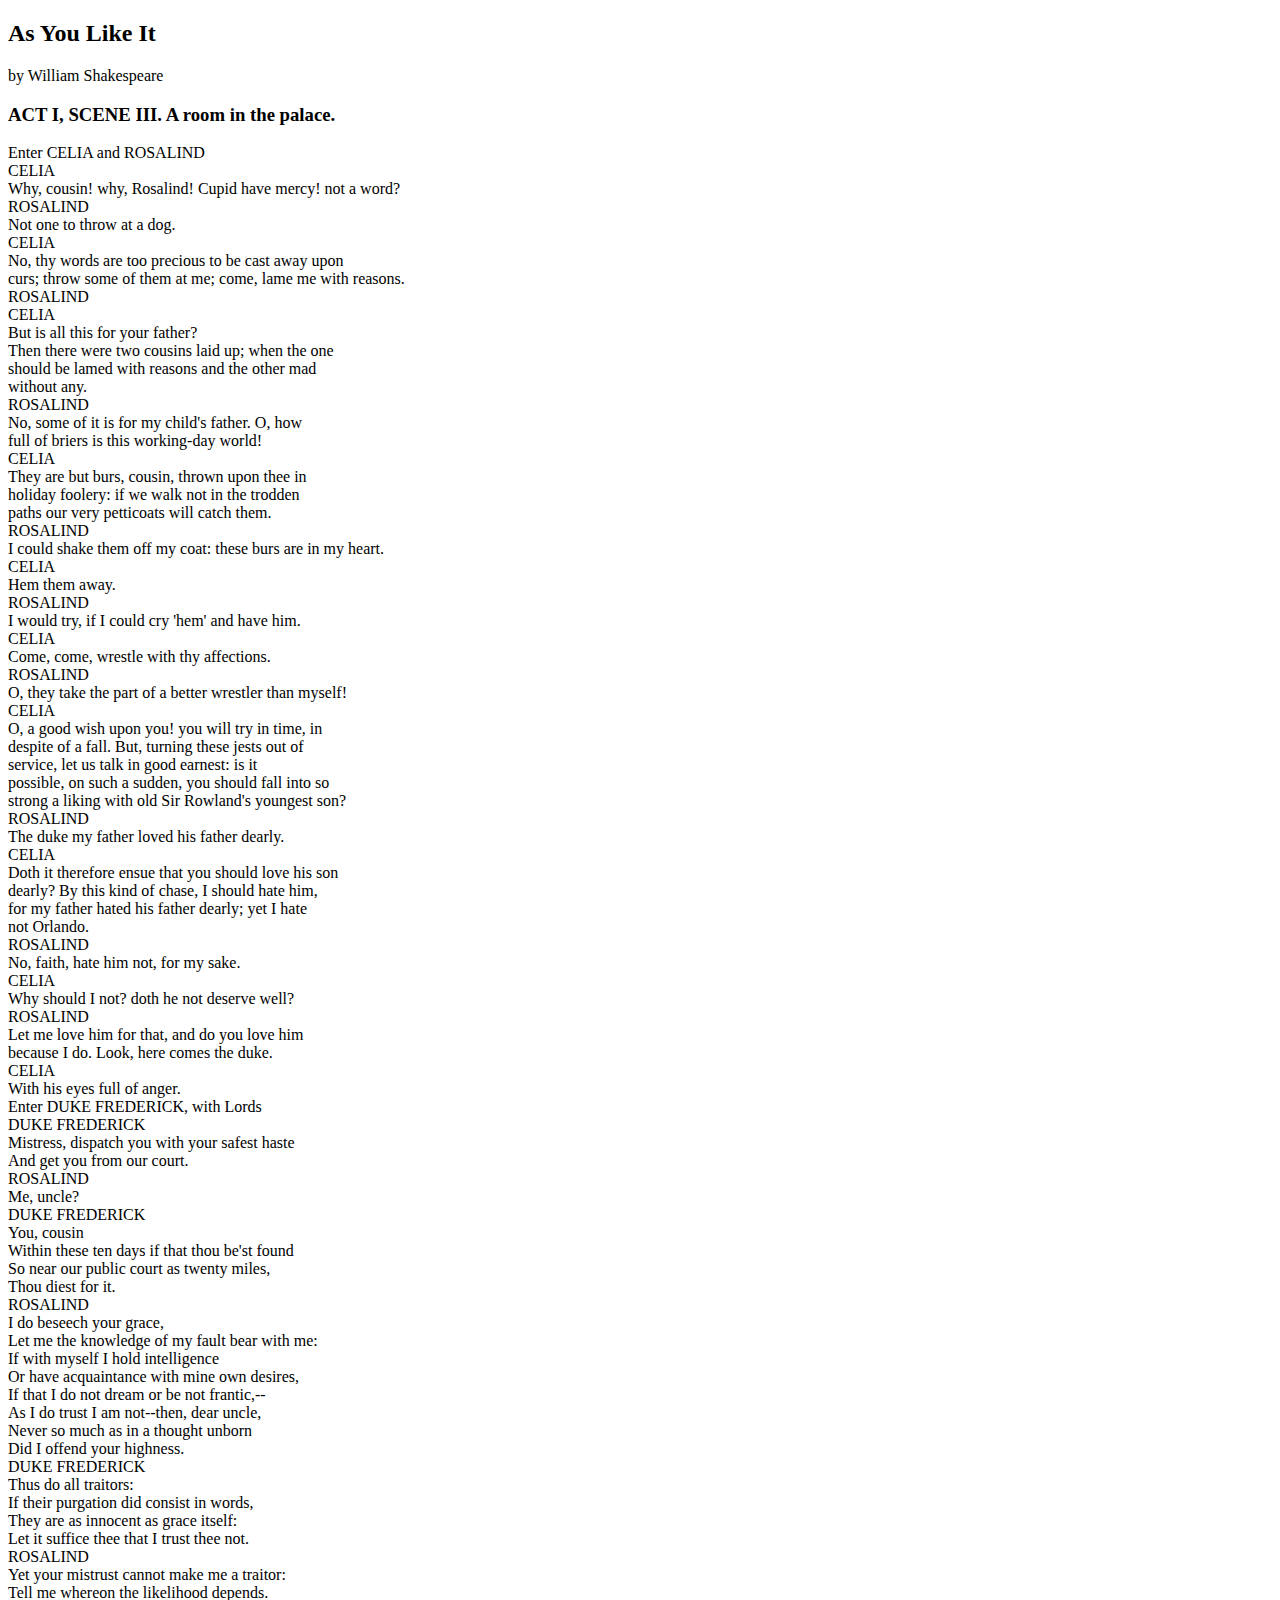
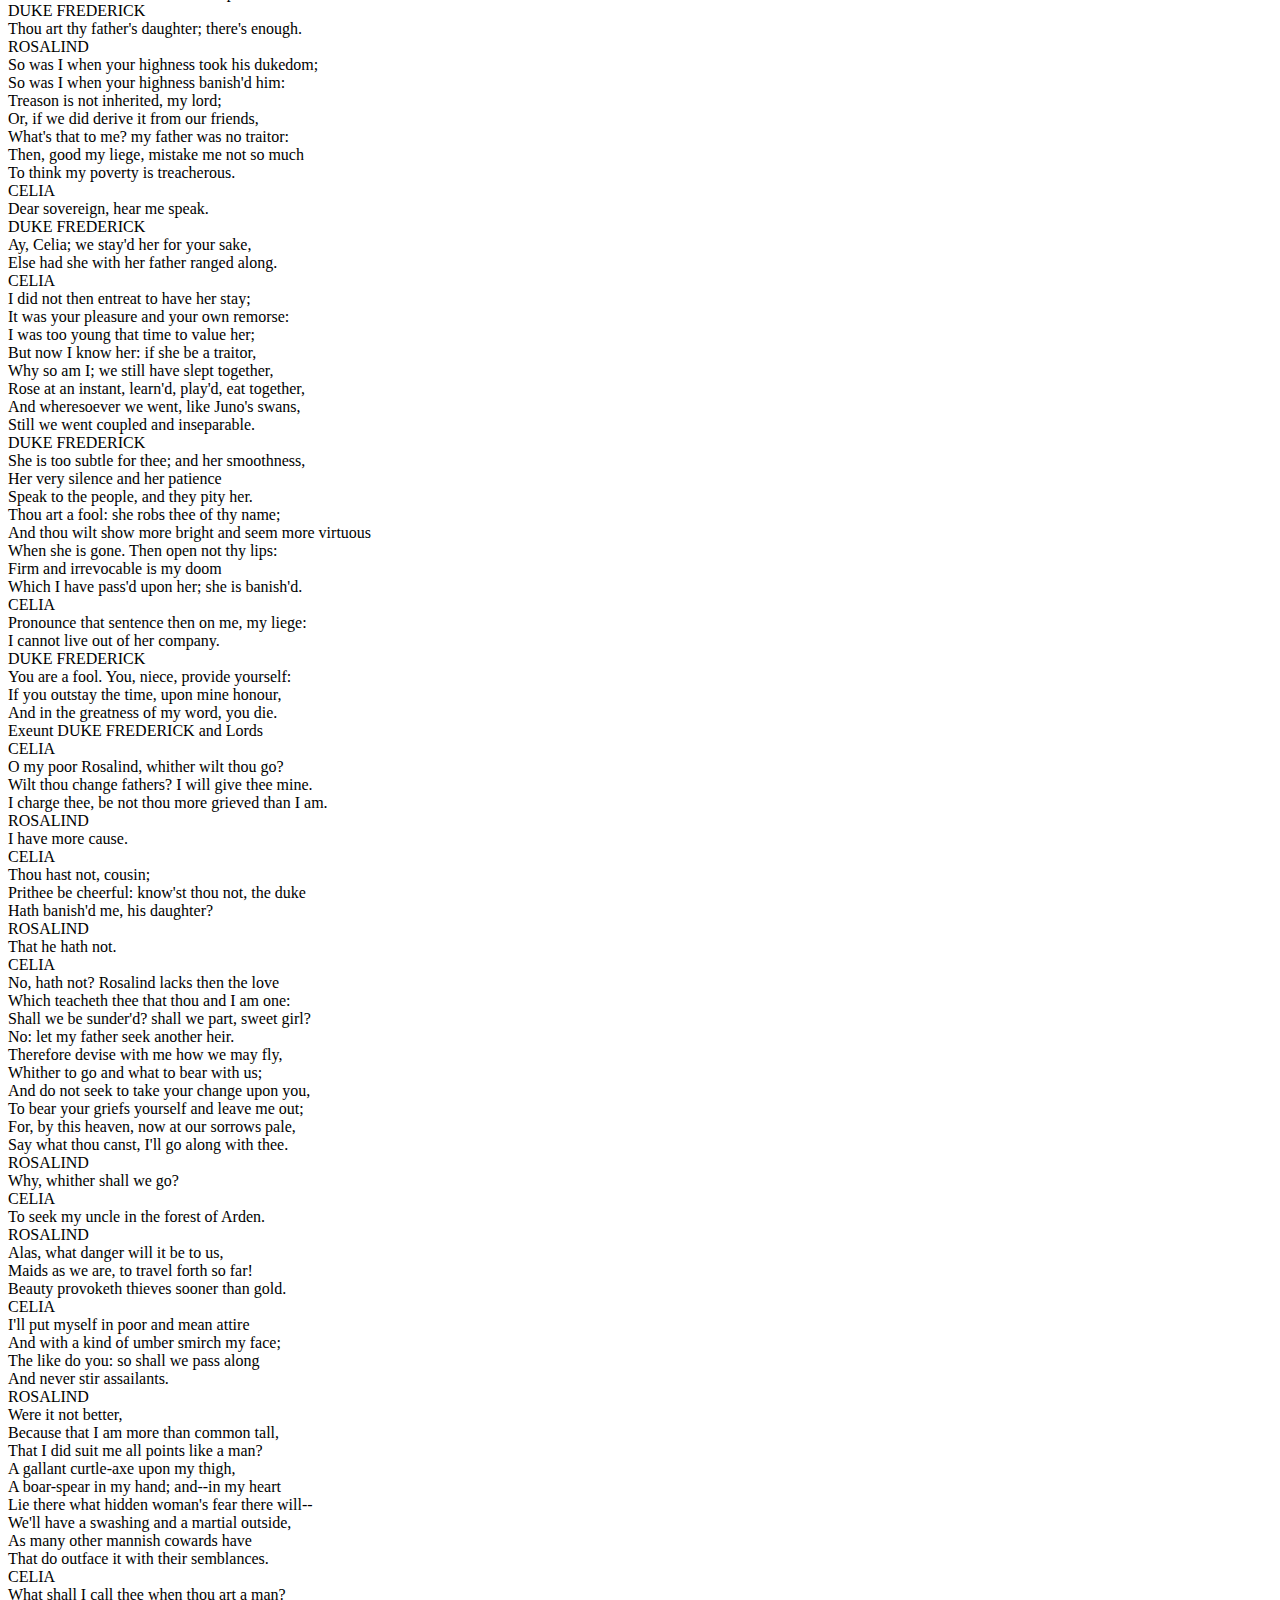
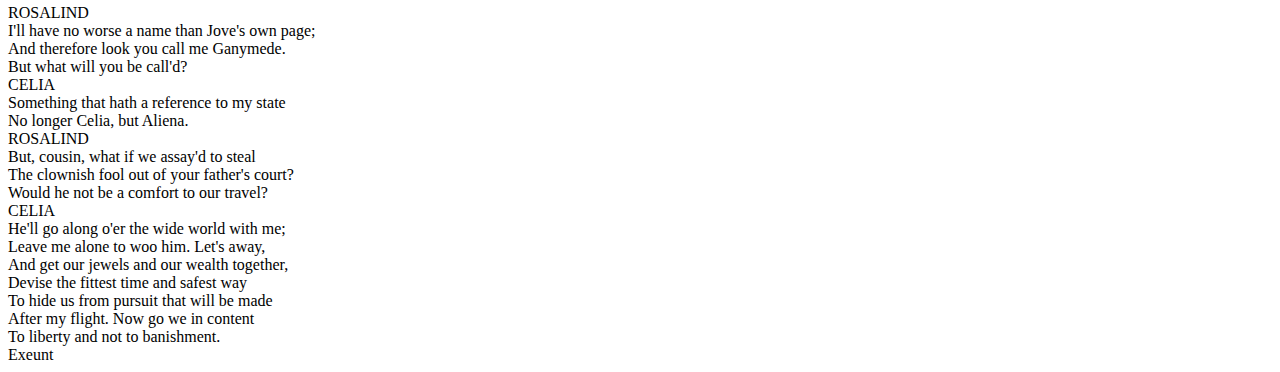
<file: lib/lxml/tests/shakespeare.html>
<!DOCTYPE html PUBLIC "-//W3C//DTD XHTML 1.0 Strict//EN"
	"http://www.w3.org/TR/xhtml1/DTD/xhtml1-strict.dtd">

<html xmlns="http://www.w3.org/1999/xhtml" xml:lang="en" lang="en" debug="true">
<head>
	<meta http-equiv="Content-Type" content="text/html; charset=utf-8"/>
</head>

<body>
	
	<div id="test">
	<div class="dialog">
	<h2>As You Like It</h2>
	<div id="playwright">

	  by William Shakespeare


	</div>
	<div class="dialog scene thirdClass" id="scene1">

	  <h3>ACT I, SCENE III. A room in the palace.</h3>

	  <div class="dialog">
	  <div class="direction">Enter CELIA and ROSALIND</div>

	  </div>

	  <div id="speech1" class="character">CELIA</div>

	  <div class="dialog">
	  <div id="scene1.3.1">Why, cousin! why, Rosalind! Cupid have mercy! not a word?</div>

	  </div>

	  <div id="speech2" class="character">ROSALIND</div>

	  <div class="dialog">
	  <div id="scene1.3.2">Not one to throw at a dog.</div>

	  </div>

	  <div id="speech3" class="character">CELIA</div>

	  <div class="dialog">
	  <div id="scene1.3.3">No, thy words are too precious to be cast away upon</div>

	  <div id="scene1.3.4">curs; throw some of them at me; come, lame me with reasons.</div>

	  </div>

	  <div id="speech4" class="character">ROSALIND</div>

	  <div id="speech5" class="character">CELIA</div>

	  <div class="dialog">
	  <div id="scene1.3.8">But is all this for your father?</div>

	  </div>

	  <div class="dialog">
	  <div id="scene1.3.5">Then there were two cousins laid up; when the one</div>
	  <div id="scene1.3.6">should be lamed with reasons and the other mad</div>

	  <div id="scene1.3.7">without any.</div>
	  </div>

	  <div id="speech6" class="character">ROSALIND</div>

	  <div class="dialog">
	  <div id="scene1.3.9">No, some of it is for my child's father. O, how</div>

	  <div id="scene1.3.10">full of briers is this working-day world!</div>

	  </div>

	  <div id="speech7" class="character">CELIA</div>

	  <div class="dialog">

	  <div id="scene1.3.11">They are but burs, cousin, thrown upon thee in</div>
	  <div id="scene1.3.12">holiday foolery: if we walk not in the trodden</div>

	  <div id="scene1.3.13">paths our very petticoats will catch them.</div>

	  </div>

	  <div id="speech8" class="character">ROSALIND</div>

	  <div class="dialog">
	  <div id="scene1.3.14">I could shake them off my coat: these burs are in my heart.</div>
	  </div>

	  <div id="speech9" class="character">CELIA</div>

	  <div class="dialog">
	  <div id="scene1.3.15">Hem them away.</div>

	  </div>

	  <div id="speech10" class="character">ROSALIND</div>

	  <div class="dialog">

	  <div id="scene1.3.16">I would try, if I could cry 'hem' and have him.</div>
	  </div>

	  <div id="speech11" class="character">CELIA</div>

	  <div class="dialog">
	  <div id="scene1.3.17">Come, come, wrestle with thy affections.</div>

	  </div>

	  <div id="speech12" class="character">ROSALIND</div>
	  <div class="dialog">
	  <div id="scene1.3.18">O, they take the part of a better wrestler than myself!</div>

	  </div>

	  <div id="speech13" class="character">CELIA</div>

	  <div class="dialog">

	  <div id="scene1.3.19">O, a good wish upon you! you will try in time, in</div>
	  <div id="scene1.3.20">despite of a fall. But, turning these jests out of</div>
	  <div id="scene1.3.21">service, let us talk in good earnest: is it</div>

	  <div id="scene1.3.22">possible, on such a sudden, you should fall into so</div>

	  <div id="scene1.3.23">strong a liking with old Sir Rowland's youngest son?</div>

	  </div>

	  <div id="speech14" class="character">ROSALIND</div>
	  <div class="dialog">
	  <div id="scene1.3.24">The duke my father loved his father dearly.</div>

	  </div>

	  <div id="speech15" class="character">CELIA</div>

	  <div class="dialog">

	  <div id="scene1.3.25">Doth it therefore ensue that you should love his son</div>

	  <div id="scene1.3.26">dearly? By this kind of chase, I should hate him,</div>

	  <div id="scene1.3.27">for my father hated his father dearly; yet I hate</div>

	  <div id="scene1.3.28">not Orlando.</div>

	  </div>

	  <div id="speech16" class="character">ROSALIND</div>

	  <div title="wtf" class="dialog">

	  <div id="scene1.3.29">No, faith, hate him not, for my sake.</div>

	  </div>

	  <div id="speech17" class="character">CELIA</div>

	  <div class="dialog">
	  <div id="scene1.3.30">Why should I not? doth he not deserve well?</div>

	  </div>

	  <div id="speech18" class="character">ROSALIND</div>

	  <div class="dialog">
	  <div id="scene1.3.31">Let me love him for that, and do you love him</div>
	  <div id="scene1.3.32">because I do. Look, here comes the duke.</div>
	  </div>

	  <div id="speech19" class="character">CELIA</div>

	  <div class="dialog">

	  <div id="scene1.3.33">With his eyes full of anger.</div>
	  <div class="direction">Enter DUKE FREDERICK, with Lords</div>
	  </div>

	  <div id="speech20" class="character">DUKE FREDERICK</div>

	  <div class="dialog">

	  <div id="scene1.3.34">Mistress, dispatch you with your safest haste</div>

	  <div id="scene1.3.35">And get you from our court.</div>
	  </div>

	  <div id="speech21" class="character">ROSALIND</div>

	  <div class="dialog">

	  <div id="scene1.3.36">Me, uncle?</div>

	  </div>

	  <div id="speech22" class="character">DUKE FREDERICK</div>
	  <div class="dialog">
	  <div id="scene1.3.37">You, cousin</div>

	  <div id="scene1.3.38">Within these ten days if that thou be'st found</div>

	  <div id="scene1.3.39">So near our public court as twenty miles,</div>

	  <div id="scene1.3.40">Thou diest for it.</div>

	  </div>

	  <div id="speech23" class="character">ROSALIND</div>

	  <div class="dialog">

	  <div id="scene1.3.41">                  I do beseech your grace,</div>

	  <div id="scene1.3.42">Let me the knowledge of my fault bear with me:</div>
	  <div id="scene1.3.43">If with myself I hold intelligence</div>

	  <div id="scene1.3.44">Or have acquaintance with mine own desires,</div>

	  <div id="scene1.3.45">If that I do not dream or be not frantic,--</div>

	  <div id="scene1.3.46">As I do trust I am not--then, dear uncle,</div>

	  <div id="scene1.3.47">Never so much as in a thought unborn</div>

	  <div id="scene1.3.48">Did I offend your highness.</div>

	  </div>

	  <div id="speech24" class="character">DUKE FREDERICK</div>

	  <div class="dialog">
	  <div id="scene1.3.49">Thus do all traitors:</div>

	  <div id="scene1.3.50">If their purgation did consist in words,</div>

	  <div id="scene1.3.51">They are as innocent as grace itself:</div>

	  <div id="scene1.3.52">Let it suffice thee that I trust thee not.</div>

	  </div>

	  <div id="speech25" class="character">ROSALIND</div>

	  <div class="dialog">

	  <div id="scene1.3.53">Yet your mistrust cannot make me a traitor:</div>

	  <div id="scene1.3.54">Tell me whereon the likelihood depends.</div>

	  </div>

	  <div id="speech26" class="character">DUKE FREDERICK</div>
	  <div class="dialog">

	  <div id="scene1.3.55">Thou art thy father's daughter; there's enough.</div>

	  </div>

	  <div id="speech27" class="character">ROSALIND</div>

	  <div class="dialog">
	  <div id="scene1.3.56">So was I when your highness took his dukedom;</div>
	  <div id="scene1.3.57">So was I when your highness banish'd him:</div>

	  <div id="scene1.3.58">Treason is not inherited, my lord;</div>

	  <div id="scene1.3.59">Or, if we did derive it from our friends,</div>

	  <div id="scene1.3.60">What's that to me? my father was no traitor:</div>

	  <div id="scene1.3.61">Then, good my liege, mistake me not so much</div>
	  <div id="scene1.3.62">To think my poverty is treacherous.</div>

	  </div>

	  <div id="speech28" class="character">CELIA</div>
	  <div class="dialog">

	  <div id="scene1.3.63">Dear sovereign, hear me speak.</div>

	  </div>

	  <div id="speech29" class="character">DUKE FREDERICK</div>

	  <div class="dialog">
	  <div id="scene1.3.64">Ay, Celia; we stay'd her for your sake,</div>
	  <div id="scene1.3.65">Else had she with her father ranged along.</div>

	  </div>

	  <div id="speech30" class="character">CELIA</div>

	  <div class="dialog">

	  <div id="scene1.3.66">I did not then entreat to have her stay;</div>
	  <div id="scene1.3.67">It was your pleasure and your own remorse:</div>
	  <div id="scene1.3.68">I was too young that time to value her;</div>

	  <div id="scene1.3.69">But now I know her: if she be a traitor,</div>

	  <div id="scene1.3.70">Why so am I; we still have slept together,</div>

	  <div id="scene1.3.71">Rose at an instant, learn'd, play'd, eat together,</div>
	  <div id="scene1.3.72">And wheresoever we went, like Juno's swans,</div>

	  <div id="scene1.3.73">Still we went coupled and inseparable.</div>
	  </div>

	  <div id="speech31" class="character">DUKE FREDERICK</div>

	  <div class="dialog">
	  <div id="scene1.3.74">She is too subtle for thee; and her smoothness,</div>
	  <div id="scene1.3.75">Her very silence and her patience</div>
	  <div id="scene1.3.76">Speak to the people, and they pity her.</div>
	  <div id="scene1.3.77">Thou art a fool: she robs thee of thy name;</div>

	  <div id="scene1.3.78">And thou wilt show more bright and seem more virtuous</div>

	  <div id="scene1.3.79">When she is gone. Then open not thy lips:</div>
	  <div id="scene1.3.80">Firm and irrevocable is my doom</div>
	  <div id="scene1.3.81">Which I have pass'd upon her; she is banish'd.</div>
	  </div>

	  <div id="speech32" class="character">CELIA</div>

	  <div class="dialog">
	  <div id="scene1.3.82">Pronounce that sentence then on me, my liege:</div>
	  <div id="scene1.3.83">I cannot live out of her company.</div>
	  </div>

	  <div id="speech33" class="character">DUKE FREDERICK</div>

	  <div class="dialog">
	  <div id="scene1.3.84">You are a fool. You, niece, provide yourself:</div>

	  <div id="scene1.3.85">If you outstay the time, upon mine honour,</div>
	  <div id="scene1.3.86">And in the greatness of my word, you die.</div>
	  <div class="direction">Exeunt DUKE FREDERICK and Lords</div>
	  </div>

	  <div id="speech34" class="character">CELIA</div>
	  <div class="dialog">

	  <div id="scene1.3.87">O my poor Rosalind, whither wilt thou go?</div>

	  <div id="scene1.3.88">Wilt thou change fathers? I will give thee mine.</div>
	  <div id="scene1.3.89">I charge thee, be not thou more grieved than I am.</div>

	  </div>

	  <div id="speech35" class="character">ROSALIND</div>

	  <div class="dialog">

	  <div id="scene1.3.90">I have more cause.</div>
	  </div>

	  <div id="speech36" class="character">CELIA</div>

	  <div class="dialog">
	  <div id="scene1.3.91">                  Thou hast not, cousin;</div>

	  <div id="scene1.3.92">Prithee be cheerful: know'st thou not, the duke</div>

	  <div id="scene1.3.93">Hath banish'd me, his daughter?</div>

	  </div>

	  <div id="speech37" class="character">ROSALIND</div>
	  <div class="dialog">
	  <div id="scene1.3.94">That he hath not.</div>

	  </div>

	  <div id="speech38" class="character">CELIA</div>

	  <div class="dialog">

	  <div id="scene1.3.95">No, hath not? Rosalind lacks then the love</div>

	  <div id="scene1.3.96">Which teacheth thee that thou and I am one:</div>
	  <div id="scene1.3.97">Shall we be sunder'd? shall we part, sweet girl?</div>

	  <div id="scene1.3.98">No: let my father seek another heir.</div>

	  <div id="scene1.3.99">Therefore devise with me how we may fly,</div>

	  <div id="scene1.3.100">Whither to go and what to bear with us;</div>
	  <div id="scene1.3.101">And do not seek to take your change upon you,</div>
	  <div id="scene1.3.102">To bear your griefs yourself and leave me out;</div>

	  <div id="scene1.3.103">For, by this heaven, now at our sorrows pale,</div>

	  <div id="scene1.3.104">Say what thou canst, I'll go along with thee.</div>

	  </div>

	  <div id="speech39" class="character">ROSALIND</div>
	  <div class="dialog">

	  <div id="scene1.3.105">Why, whither shall we go?</div>

	  </div>

	  <div id="speech40" class="character">CELIA</div>

	  <div class="dialog">
	  <div id="scene1.3.106">To seek my uncle in the forest of Arden.</div>
	  </div>

	  <div id="speech41" class="character">ROSALIND</div>

	  <div class="dialog">

	  <div id="scene1.3.107">Alas, what danger will it be to us,</div>

	  <div id="scene1.3.108">Maids as we are, to travel forth so far!</div>
	  <div id="scene1.3.109">Beauty provoketh thieves sooner than gold.</div>

	  </div>

	  <div id="speech42" class="character">CELIA</div>

	  <div class="dialog">
	  <div id="scene1.3.110">I'll put myself in poor and mean attire</div>

	  <div id="scene1.3.111">And with a kind of umber smirch my face;</div>
	  <div id="scene1.3.112">The like do you: so shall we pass along</div>

	  <div id="scene1.3.113">And never stir assailants.</div>

	  </div>

	  <div id="speech43" class="character">ROSALIND</div>
	  <div class="dialog">

	  <div id="scene1.3.114">Were it not better,</div>

	  <div id="scene1.3.115">Because that I am more than common tall,</div>

	  <div id="scene1.3.116">That I did suit me all points like a man?</div>

	  <div id="scene1.3.117">A gallant curtle-axe upon my thigh,</div>

	  <div id="scene1.3.118">A boar-spear in my hand; and--in my heart</div>

	  <div id="scene1.3.119">Lie there what hidden woman's fear there will--</div>

	  <div id="scene1.3.120">We'll have a swashing and a martial outside,</div>

	  <div id="scene1.3.121">As many other mannish cowards have</div>

	  <div id="scene1.3.122">That do outface it with their semblances.</div>

	  </div>

	  <div id="speech44" class="character">CELIA</div>

	  <div class="dialog">

	  <div id="scene1.3.123">What shall I call thee when thou art a man?</div>
	  </div>

	  <div id="speech45" class="character">ROSALIND</div>

	  <div class="dialog">
	  <div id="scene1.3.124">I'll have no worse a name than Jove's own page;</div>

	  <div id="scene1.3.125">And therefore look you call me Ganymede.</div>

	  <div id="scene1.3.126">But what will you be call'd?</div>

	  </div>

	  <div id="speech46" class="character">CELIA</div>

	  <div class="dialog">

	  <div id="scene1.3.127">Something that hath a reference to my state</div>
	  <div id="scene1.3.128">No longer Celia, but Aliena.</div>

	  </div>

	  <div id="speech47" class="character">ROSALIND</div>
	  <div class="dialog">

	  <div id="scene1.3.129">But, cousin, what if we assay'd to steal</div>

	  <div id="scene1.3.130">The clownish fool out of your father's court?</div>

	  <div id="scene1.3.131">Would he not be a comfort to our travel?</div>

	  </div>

	  <div id="speech48" class="character">CELIA</div>

	  <div class="dialog">

	  <div id="scene1.3.132">He'll go along o'er the wide world with me;</div>

	  <div id="scene1.3.133">Leave me alone to woo him. Let's away,</div>
	  <div id="scene1.3.134">And get our jewels and our wealth together,</div>

	  <div id="scene1.3.135">Devise the fittest time and safest way</div>

	  <div id="scene1.3.136">To hide us from pursuit that will be made</div>

	  <div id="scene1.3.137">After my flight. Now go we in content</div>

	  <div id="scene1.3.138">To liberty and not to banishment.</div>
	  <div class="direction">Exeunt</div>

	  </div>

	</div>
	</div>
</div>
</body>

</html>
</file>
